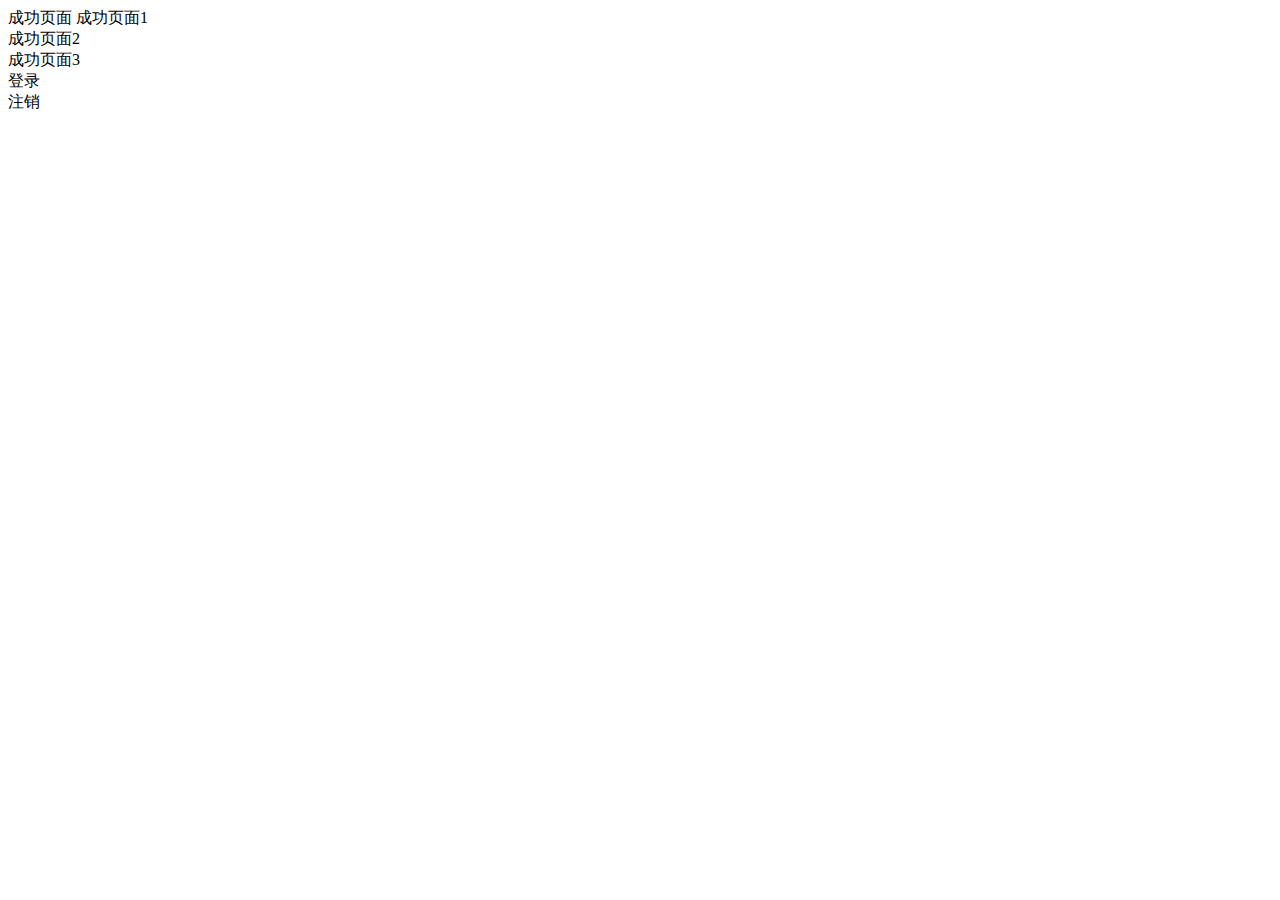
<file: springboot_shiro/src/main/resources/templates/index.html>
<!DOCTYPE html>
<html lang="en" xmlns:th="http://www.thymeleaf.org"
      xmlns:shiro="http://www.thymeleaf.org/thymeleaf-extras-shiro">
<head>
    <meta charset="UTF-8">
    <title>首页</title>
</head>
<body>
    <a th:href="@{success}">成功页面</a>
    <a th:href="@{success1}">成功页面1</a>
    <div shiro:hasPermission="2">
        <a th:href="@{success2}">成功页面2</a>
    </div>
    <div shiro:hasPermission="3">
        <a th:href="@{success3}">成功页面3</a>
    </div>
    <div th:if="${session.currentUser==null}">
        <a th:href="@{toLogin}">登录</a>
    </div>
    <div th:if="${session.currentUser!=null}">
        <a th:href="@{logout}">注销</a>
    </div>
</body>
</html>
</file>
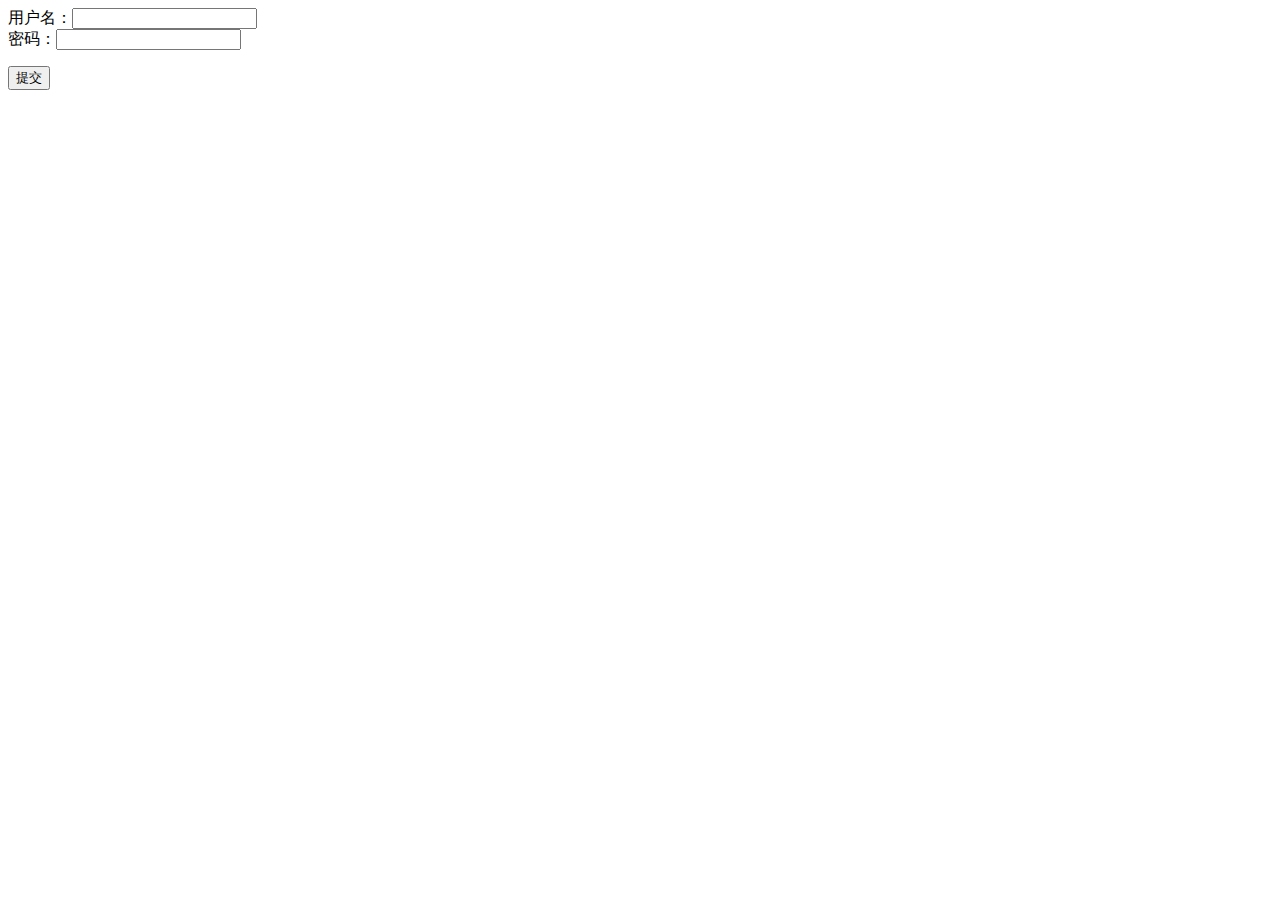
<file: springboot_shiro/src/main/resources/templates/login.html>
<!DOCTYPE html>
<html lang="en" xmlns:th="http://www.thymeleaf.org">
<head>
    <meta charset="UTF-8">
    <title>登录页面</title>
</head>
<body>
<form th:action="@{login}" method="post">
    用户名：<input type="text" name="name"></br>
    密码：<input type="password" name="password"></br>
    <p th:text="${msg}" style="color: red"></p>
    <input type="submit" value="提交">
</form>
</body>
</html>
</file>
